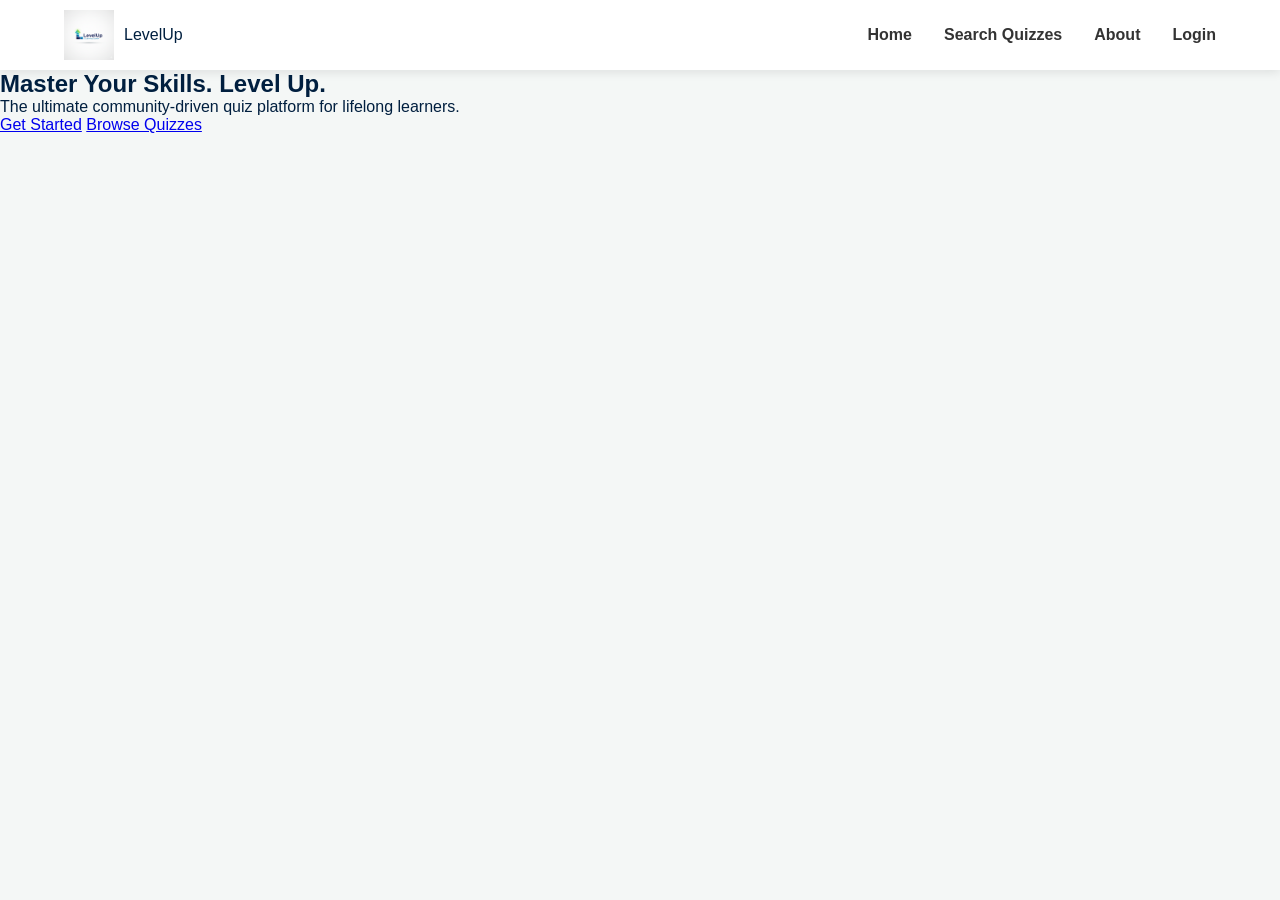
<file: index.html>
<!DOCTYPE html>
<html lang="en">
<head>
    <meta charset="UTF-8">
    <meta name="viewport" content="width=device-width, initial-scale=1.0">
    <title>LevelUp | E-Learning System</title>
    <link rel="stylesheet" href="css/style.css">
</head>
<body>

    <header>
        <nav class="navbar">
            <div class="logo">
                <img src="assets/LevelUp Logo.png" alt="LevelUp Logo" height="50">
                <span>LevelUp</span>
            </div>
            <ul class="nav-links">
                <li><a href="index.html">Home</a></li>
                <li><a href="pages/search.html">Search Quizzes</a></li>
                <li><a href="pages/about.html">About</a></li>
                <li><a href="pages/login.html" class="btn-login">Login</a></li>
            </ul>
        </nav>
    </header>

    <main>
        <section class="hero">
            <h1>Master Your Skills. <span class="highlight">Level Up.</span></h1>
            <p>The ultimate community-driven quiz platform for lifelong learners.</p>
            <div class="hero-btns">
                <a href="pages/login.html" class="cta-main">Get Started</a>
                <a href="#featured" class="cta-sub">Browse Quizzes</a>
            </div>
        </section>
    </main>

</body>
</html>
</file>
<file: css/style.css>
* {
    margin: 0;
    padding: 0;
    box-sizing: border-box;
}

body {
    font-family: 'Segoe UI', sans-serif;
    background-color: #f4f7f6; 
    color: #001f3f; 
}

.navbar {
    display: flex;
    justify-content: space-between;
    align-items: center;
    padding: 10px 5%;
    background: #fff;
    box-shadow: 0 2px 10px rgba(0, 0, 0, 0.1);
}

.logo { 
    display: flex; 
    align-items: center; 
    gap: 10px; 
}

.nav-links {
    display: flex;
    list-style: none;
    align-items: center;
    gap: 2rem;
}

.nav-links a {
    text-decoration: none;
    color: #333;
    font-weight: 600;
    transition: 0.3s;
}

.nav-links a:hover {
    color: #2ecc71;
}

.user-dropdown {
    position: relative;
    display: inline-block;
    padding-bottom: 15px; 
    margin-bottom: -15px;
}

.dropbtn {
    color: #4CAF50;
    font-weight: bold;
    cursor: pointer;
    padding: 8px 18px;
    border: 2px solid #4CAF50;
    border-radius: 20px;
    background: transparent;
    transition: 0.3s;
    font-size: 14px;
}

.dropbtn:hover {
    background: #4CAF50;
    color: white;
}

.dropdown-content {
    visibility: hidden;
    opacity: 0;
    position: absolute;
    right: 0;
    background-color: #fff;
    min-width: 180px;
    box-shadow: 0px 8px 16px rgba(0,0,0,0.15);
    border-radius: 8px;
    z-index: 1000;
    top: 100%; 
    margin-top: 5px; 
    overflow: hidden;
    transform: translateY(10px);
    transition: all 0.3s ease;
}

.dropdown-content a {
    color: #333;
    padding: 12px 16px;
    text-decoration: none;
    display: block;
    font-size: 14px;
    border-bottom: 1px solid #f9f9f9;
    text-align: left;
}

.dropdown-content a:hover {
    background-color: #f1f1f1;
    color: #4CAF50;
}

.user-dropdown:hover .dropdown-content {
    visibility: visible;
    opacity: 1;
    transform: translateY(0);
}

.delete-acc {
    color: #ff4b2b !important;
}

.delete-acc:hover {
    background-color: #fff0f0 !important;
}

.login-container {
    display: flex;
    height: 100vh;
    width: 100%;
}

.login-sidebar {
    flex: 1;
    background-color: #001f3f;
    display: flex;
    flex-direction: column;
    justify-content: center;
    align-items: center;
    padding: 40px;
    color: white;
    text-align: center;
}

@media (max-width: 768px) {
    .login-sidebar { display: none; }
}

.login-form-section {
    flex: 1;
    display: flex;
    justify-content: center;
    align-items: center;
    background-color: white;
}

.login-form {
    display: flex;
    flex-direction: column;
    width: 100%;
    max-width: 350px;
}

.input-group {
    display: flex;
    flex-direction: column;
    width: 100%;
    margin-bottom: 15px;
}

.input-group label {
    margin-bottom: 8px;
    font-weight: 600;
}

.input-group input, .login-form input {
    padding: 12px;
    border: 1px solid #ccc;
    border-radius: 5px;
    width: 100%;
}

.login-btn {
    width: 100%;
    padding: 12px;
    background-color: #2ecc71;
    color: white;
    border: none;
    border-radius: 6px;
    font-size: 1.1rem;
    font-weight: bold;
    cursor: pointer;
    transition: 0.3s;
}

.login-btn:hover {
    background-color: #27ae60;
    transform: translateY(-2px);
}

.quiz-container { 
    max-width: 600px; 
    margin: 50px auto; 
    padding: 20px; 
    background: white; 
    border-radius: 15px; 
    box-shadow: 0 5px 20px rgba(0,0,0,0.05); 
    text-align: center;
}

.question-box { display: none; }
.question-box.active { display: block; animation: fadeIn 0.5s; }

.option-btn { 
    display: block; width: 100%; padding: 15px; margin: 10px 0; 
    border: 2px solid #ddd; border-radius: 10px; cursor: pointer; background: white;
    transition: 0.3s; font-size: 16px; font-family: inherit;
}

.option-btn:hover:not(:disabled) { border-color: #4CAF50; background: #f9f9f9; }

.correct { background-color: #d4edda !important; border-color: #28a745 !important; color: #155724; font-weight: bold; }
.wrong { background-color: #f8d7da !important; border-color: #dc3545 !important; color: #721c24; }

.progress-bar { height: 10px; background: #eee; border-radius: 5px; margin-bottom: 30px; overflow: hidden; }
#progress-fill { height: 100%; background: #4CAF50; width: 0%; transition: 0.4s; }

@keyframes fadeIn { 
    from { opacity: 0; transform: translateY(10px); } 
    to { opacity: 1; transform: translateY(0); } 
}

#gameOverlay {
    display: none;
    position: fixed; 
    top: 0; left: 0; 
    width: 100vw; height: 100vh; 
    background: #ffffff; 
    z-index: 9999; 
    flex-direction: column;
    justify-content: center;
    align-items: center;
}

.game-card {
    background: white;
    padding: 40px;
    border-radius: 20px;
    box-shadow: 0 10px 30px rgba(0,0,0,0.1);
    border: 1px solid #eee;
    width: 90%;
    max-width: 400px;
}

#gameTarget { 
    width: 60px; height: 60px; 
    background: #4CAF50; 
    border-radius: 50%; 
    margin: 40px auto; 
    cursor: pointer; 
    transition: transform 0.1s ease-out;
    box-shadow: 0 5px 15px rgba(76, 175, 80, 0.4);
}

.edit-actions-static {
    margin-top: 30px;
    padding: 30px;
    background: #fff;
    border: 2px solid #4CAF50;
    border-radius: 12px;
    text-align: center;
}

.save-btn {
    background: #4CAF50;
    color: white;
    border: none;
    padding: 14px 40px;
    border-radius: 8px;
    font-size: 16px;
    font-weight: bold;
    cursor: pointer;
    transition: 0.3s;
}

.quiz-form textarea, .quiz-form input[type="text"] {
    font-family: 'Segoe UI', sans-serif;
    font-size: 15px;
    transition: border-color 0.3s;
}

.code-entry-container {
    max-width: 400px;
    margin: 80px auto;
    padding: 30px;
    background: #ffffff;
    border-radius: 15px;
    text-align: center;
    box-shadow: 0 10px 25px rgba(0,0,0,0.1);
    border: 1px solid #eee;
}

.code-entry-container h2 {
    color: #333;
    margin-bottom: 10px;
}

.code-entry-container p {
    color: #666;
    font-size: 14px;
    line-height: 1.5;
}

.code-input {
    width: 100%;
    padding: 14px;
    margin: 20px 0;
    border: 2px solid #ddd;
    border-radius: 8px;
    font-size: 20px;
    text-align: center;
    letter-spacing: 3px;
    text-transform: uppercase;
    transition: border-color 0.3s ease;
}

.code-input:focus {
    border-color: #4CAF50;
    outline: none;
}

.btn-verify {
    width: 100%;
    padding: 14px;
    border: none;
    border-radius: 8px;
    background: #4CAF50;
    color: white;
    cursor: pointer;
    font-weight: bold;
    font-size: 16px;
    transition: background 0.3s ease;
}

.btn-verify:hover {
    background: #45a049;
}

.error-text {
    color: #d32f2f;
    background: #ffebee;
    padding: 10px;
    border-radius: 5px;
    font-weight: bold;
    margin-bottom: 15px;
}

.back-link {
    display: inline-block;
    margin-top: 20px;
    color: #888;
    text-decoration: none;
    font-size: 14px;
}

.back-link:hover {
    text-decoration: underline;
}

.stats-header {
    margin-bottom: 40px;
}

.stats-header h1 {
    font-size: 28px;
    color: #333;
    margin-bottom: 5px;
}

.stats-header p {
    color: #666;
}

.stats-grid {
    display: grid;
    grid-template-columns: repeat(auto-fit, minmax(250px, 1fr));
    gap: 25px;
    margin-bottom: 40px;
}

.stat-card {
    background: white;
    padding: 25px;
    border-radius: 15px;
    box-shadow: 0 4px 12px rgba(0,0,0,0.05);
    text-align: center;
    border-bottom: 4px solid #ddd;
    transition: transform 0.2s ease;
}

.stat-card:hover {
    transform: translateY(-5px);
}

.stat-card span { font-size: 40px; }
.stat-card h2 { margin: 10px 0; font-size: 32px; color: #333; }
.stat-card p { color: #888; text-transform: uppercase; font-size: 12px; letter-spacing: 1px; }

.card-accuracy { border-color: #4CAF50; }
.card-completed { border-color: #2196F3; }
.card-best { border-color: #FFD700; }

.dashboard-layout {
    display: grid;
    grid-template-columns: 1fr 1.5fr;
    gap: 30px;
}

.stats-section {
    background: white;
    padding: 30px;
    border-radius: 20px;
    box-shadow: 0 10px 30px rgba(0,0,0,0.03);
}

.stats-section h3 {
    margin-bottom: 25px;
    display: flex;
    align-items: center;
    gap: 10px;
    font-size: 18px;
}

.mastery-item { margin-bottom: 25px; }
.mastery-info { display: flex; justify-content: space-between; margin-bottom: 8px; font-size: 14px; }
.mastery-label { font-weight: 600; color: #444; }
.mastery-percent { color: #4CAF50; font-weight: bold; }

.progress-container {
    width: 100%;
    height: 12px;
    background: #eee;
    border-radius: 10px;
    overflow: hidden;
}

.progress-fill {
    height: 100%;
    background: linear-gradient(90deg, #4CAF50, #81C784);
    border-radius: 10px;
    transition: width 1.5s ease-in-out;
}

.stats-table { width: 100%; border-collapse: collapse; }
.stats-table thead tr { text-align: left; color: #aaa; font-size: 11px; text-transform: uppercase; }
.stats-table th { padding: 10px; border-bottom: 1px solid #eee; }
.stats-table td { padding: 15px 10px; border-bottom: 1px solid #fcfcfc; font-size: 14px; }

.score-pill {
    padding: 5px 12px;
    border-radius: 20px;
    font-weight: bold;
    font-size: 13px;
}

@media (max-width: 850px) {
    .dashboard-layout { grid-template-columns: 1fr; }
}

/* --- Browse Page Styles --- */
.browse-container {
    max-width: 1400px;
    margin: 0 auto;
    padding: 40px 5%;
}

.browse-header {
    background: white;
    padding: 30px;
    border-radius: 15px;
    box-shadow: 0 4px 15px rgba(0,0,0,0.05);
    margin-bottom: 30px;
    display: flex;
    justify-content: space-between;
    align-items: center;
    flex-wrap: wrap;
    gap: 20px;
}

.browse-title h2 { margin: 0; color: #333; font-size: 24px; }
.browse-title p { color: #888; margin: 5px 0 0 0; font-size: 14px; }

/* Interactive Search Bar */
.search-wrapper {
    display: flex;
    align-items: center;
    background: #f1f3f4;
    padding: 5px 15px;
    border-radius: 30px;
    transition: all 0.3s ease;
    border: 2px solid transparent;
}

.search-wrapper.active {
    background: white;
    border-color: #4CAF50;
    box-shadow: 0 4px 10px rgba(76, 175, 80, 0.1);
}

.search-input {
    border: none;
    background: none;
    padding: 10px;
    outline: none;
    width: 200px;
    transition: width 0.3s ease;
    font-size: 14px;
}

.search-input:focus { width: 300px; }
.search-btn { background: none; border: none; cursor: pointer; font-size: 18px; }

/* Quiz Cards */
.quiz-grid {
    display: grid;
    grid-template-columns: repeat(auto-fill, minmax(280px, 1fr));
    gap: 25px;
}

.browse-card {
    background: white;
    padding: 25px;
    border-radius: 15px;
    border: 1px solid #f0f0f0;
    box-shadow: 0 4px 15px rgba(0,0,0,0.05);
    transition: transform 0.2s, box-shadow 0.2s;
    display: flex;
    flex-direction: column;
}

.browse-card:hover {
    transform: translateY(-5px);
    box-shadow: 0 8px 25px rgba(0,0,0,0.1);
}

.card-top { display: flex; justify-content: space-between; align-items: flex-start; margin-bottom: 15px; }
.card-category { font-size: 11px; background: #E8F5E9; color: #2E7D32; padding: 4px 10px; border-radius: 20px; font-weight: bold; text-transform: uppercase; }
.card-badge { font-size: 11px; color: #aaa; }

.card-title { margin: 0 0 10px 0; color: #333; font-size: 18px; min-height: 44px; line-height: 1.4; }

.card-author { display: flex; align-items: center; gap: 10px; margin-bottom: 20px; }
.author-avatar { width: 30px; height: 30px; background: #4CAF50; color: white; border-radius: 50%; display: flex; align-items: center; justify-content: center; font-size: 12px; font-weight: bold; text-transform: uppercase; }
.author-name { font-size: 13px; color: #666; margin: 0; }

.empty-state {
    grid-column: 1 / -1;
    text-align: center;
    padding: 80px 20px;
    background: white;
    border-radius: 20px;
    border: 2px dashed #eee;
}

/* --- Quiz Editor Styles --- */
.editor-container {
    max-width: 900px;
    margin: 40px auto;
    padding: 0 20px;
}

.settings-group {
    background: #ffffff;
    padding: 30px;
    border-radius: 15px;
    border: 1px solid #eee;
    box-shadow: 0 4px 15px rgba(0,0,0,0.03);
    margin-bottom: 35px;
}

.input-label {
    display: block;
    margin-bottom: 10px;
    font-weight: 700;
    color: #444;
}

.editor-input, .editor-select {
    width: 100%;
    padding: 12px;
    margin-bottom: 20px;
    border: 1px solid #ddd;
    border-radius: 8px;
    background: #fff;
    font-size: 15px;
}

/* Question Rows */
.question-item {
    background: white;
    border: 1px solid #f0f0f0;
    padding: 18px;
    margin-bottom: 12px;
    border-radius: 10px;
    display: flex;
    justify-content: space-between;
    align-items: center;
    box-shadow: 0 2px 8px rgba(0,0,0,0.02);
    transition: all 0.3s ease;
}

.question-item.pending-delete {
    opacity: 0.4;
    background: #fff5f5;
    transform: scale(0.97);
    border-color: #feb2b2;
}

.btn-add-q {
    background: #1a202c;
    color: white;
    padding: 10px 18px;
    text-decoration: none;
    border-radius: 8px;
    font-size: 14px;
    font-weight: 600;
}

.save-bar {
    background: white;
    padding: 20px;
    border-radius: 12px;
    border: 1px solid #eee;
    box-shadow: 0 -5px 20px rgba(0,0,0,0.05);
}

/* --- Results Page Styles --- */
.results-card {
    background: white;
    padding: 40px;
    border-radius: 20px;
    box-shadow: 0 10px 30px rgba(0,0,0,0.08);
    border: 1px solid #f0f0f0;
    text-align: center;
}

.score-display {
    margin: 30px 0;
    padding: 30px;
    background: #f0fdf4;
    border-radius: 15px;
    border: 1px solid #dcfce7;
}

.score-main {
    font-size: 64px;
    color: #15803d;
    margin: 10px 0;
    font-weight: 800;
}

.score-sub {
    font-size: 24px;
    color: #86efac;
}

.btn-group {
    display: flex;
    flex-direction: column;
    gap: 12px;
}

.btn-secondary-outline {
    text-decoration: none;
    color: #2b6cb0;
    font-weight: 700;
    padding: 12px;
    border: 2px solid #bee3f8;
    border-radius: 10px;
    transition: all 0.2s;
}

.btn-secondary-outline:hover {
    background: #ebf8ff;
}

.btn-teacher-outline {
    text-decoration: none;
    color: #c05621;
    font-weight: 700;
    padding: 12px;
    border: 2px solid #feebc8;
    border-radius: 10px;
    transition: all 0.2s;
}

/* --- Search Results Styles --- */
.results-header {
    margin-bottom: 30px;
    background: #fff;
    padding: 20px;
    border-radius: 12px;
    border: 1px solid #f0f0f0;
}

.results-grid {
    display: grid;
    grid-template-columns: repeat(auto-fill, minmax(280px, 1fr));
    gap: 25px;
}

.search-card {
    border: 1px solid #eee;
    padding: 25px;
    border-radius: 15px;
    background: #fff;
    transition: transform 0.2s, box-shadow 0.2s;
    box-shadow: 0 4px 10px rgba(0,0,0,0.03);
    display: flex;
    flex-direction: column;
    justify-content: space-between;
}

.search-card:hover {
    transform: translateY(-5px);
    box-shadow: 0 12px 20px rgba(0,0,0,0.08);
    border-color: #4CAF50;
}

.card-category-tag {
    font-size: 11px;
    background: #e8f5e9;
    color: #2e7d32;
    padding: 4px 12px;
    border-radius: 20px;
    font-weight: bold;
    text-transform: uppercase;
    display: inline-block;
    margin-bottom: 12px;
}

/* --- Quiz Result Page Styles --- */
.result-wrapper {
    flex: 1;
    display: flex;
    justify-content: center;
    align-items: center;
    padding: 40px 20px;
}

.result-card {
    padding: 50px;
    background: white;
    border-radius: 20px;
    box-shadow: 0 10px 40px rgba(0,0,0,0.08);
    text-align: center;
    max-width: 550px;
    width: 100%;
    border-top: 8px solid #4CAF50;
}

.score-circle {
    font-size: 72px;
    margin: 20px 0;
    color: #2d3748;
    font-weight: 800;
}

.score-total {
    font-size: 24px;
    color: #a0aec0;
    font-weight: 400;
}

.result-msg {
    font-size: 20px;
    color: #4a5568;
    margin-bottom: 35px;
    font-weight: 500;
}

.result-nav {
    display: flex;
    flex-direction: column;
    gap: 12px;
}

.btn-stats {
    background: #4CAF50;
    color: white;
    padding: 15px;
    border-radius: 10px;
    text-decoration: none;
    font-weight: 700;
    transition: background 0.2s;
}

.btn-outline {
    border: 2px solid #e2e8f0;
    color: #718096;
    padding: 12px;
    border-radius: 10px;
    text-decoration: none;
    font-weight: 600;
}

/* --- Add Question Styles --- */
.form-container {
    max-width: 750px;
    margin: 40px auto;
    padding: 20px;
}

.question-header {
    display: flex;
    justify-content: space-between;
    align-items: center;
    margin-bottom: 30px;
}

.question-badge {
    background: #4CAF50;
    color: white;
    padding: 10px 22px;
    border-radius: 50px;
    font-weight: 800;
    box-shadow: 0 4px 15px rgba(76, 175, 80, 0.2);
    font-size: 14px;
}

.form-card {
    background: white;
    padding: 35px;
    border-radius: 20px;
    border: 1px solid #f0f0f0;
    box-shadow: 0 10px 30px rgba(0,0,0,0.05);
}

.input-label {
    font-weight: 700;
    display: block;
    margin-bottom: 12px;
    color: #2d3748;
}

.textarea-field {
    width: 100%;
    padding: 15px;
    border: 2px solid #edf2f7;
    border-radius: 12px;
    font-family: inherit;
    height: 110px;
    font-size: 16px;
    transition: border-color 0.3s;
}

.textarea-field:focus {
    border-color: #4CAF50;
    outline: none;
}

.options-grid {
    display: grid;
    grid-template-columns: 1fr 1fr;
    gap: 20px;
    margin-bottom: 30px;
}

.option-input {
    width: 100%;
    padding: 14px;
    border: 2px solid #edf2f7;
    border-radius: 10px;
    transition: border-color 0.3s;
}

.option-input:focus { border-color: #4CAF50; outline: none; }

.correct-answer-box {
    margin-bottom: 35px;
    background: #f0fff4;
    padding: 25px;
    border-radius: 15px;
    border: 1px dashed #68d391;
}

.btn-row {
    display: flex;
    gap: 15px;
}

.btn-add-another {
    flex: 1;
    padding: 16px;
    border-radius: 12px;
    cursor: pointer;
    border: 2px solid #4CAF50;
    color: #4CAF50;
    background: white;
    font-weight: 800;
    transition: all 0.2s;
}

.btn-add-another:hover { background: #f0fff4; }

/* --- Account Deletion Styles --- */
.danger-container {
    max-width: 500px;
    margin: 100px auto;
    text-align: center;
    padding: 40px;
    background: #fff;
    border-radius: 20px;
    box-shadow: 0 10px 25px rgba(0,0,0,0.05);
    border: 1px solid #fee2e2;
}

.btn-danger {
    background: #dc2626;
    color: white;
    padding: 14px 28px;
    border: none;
    border-radius: 10px;
    font-weight: 700;
    cursor: pointer;
    transition: background 0.2s;
    width: 100%;
}

.btn-danger:hover {
    background: #b91c1c;
}

/* --- Statistics Bar Chart --- */
.chart-container {
    display: flex;
    align-items: flex-end;
    justify-content: space-around;
    height: 250px;
    padding: 20px;
    background: #fff;
    border-radius: 15px;
    border: 1px solid #edf2f7;
    margin-bottom: 30px;
    gap: 10px;
}

.chart-bar-wrapper {
    flex: 1;
    display: flex;
    flex-direction: column;
    align-items: center;
    height: 100%;
    justify-content: flex-end;
}

.bar {
    width: 80%;
    max-width: 40px;
    background: linear-gradient(to top, #4CAF50, #81C784);
    border-radius: 6px 6px 0 0;
    transition: height 1s ease-out, transform 0.2s;
    position: relative;
    cursor: help;
}

.bar:hover {
    transform: scaleX(1.1);
    filter: brightness(1.1);
}

.bar-tooltip {
    position: absolute;
    top: -30px;
    left: 50%;
    transform: translateX(-50%);
    background: #333;
    color: white;
    padding: 4px 8px;
    border-radius: 4px;
    font-size: 11px;
    white-space: nowrap;
    opacity: 0;
    transition: opacity 0.2s;
    pointer-events: none;
}

.bar:hover .bar-tooltip {
    opacity: 1;
}

.chart-label {
    margin-top: 10px;
    font-size: 11px;
    color: #718096;
    text-align: center;
    white-space: nowrap;
    overflow: hidden;
    text-overflow: ellipsis;
    width: 100%;
}

/* --- Results Summary Styles --- */
.result-card-box {
    background: white;
    padding: 40px;
    border-radius: 20px;
    box-shadow: 0 10px 30px rgba(0,0,0,0.05);
    border: 1px solid #f0f0f0;
    text-align: center;
}

.score-summary-area {
    margin: 30px 0;
    padding: 30px;
    background: #f0fdf4;
    border-radius: 15px;
    border: 1px solid #dcfce7;
}

.score-text-main {
    font-size: 56px;
    color: #15803d;
    margin: 10px 0;
    font-weight: 800;
}

.score-text-sub {
    font-size: 24px;
    color: #86efac;
}

.results-btn-group {
    display: flex;
    flex-direction: column;
    gap: 12px;
}
</file>
